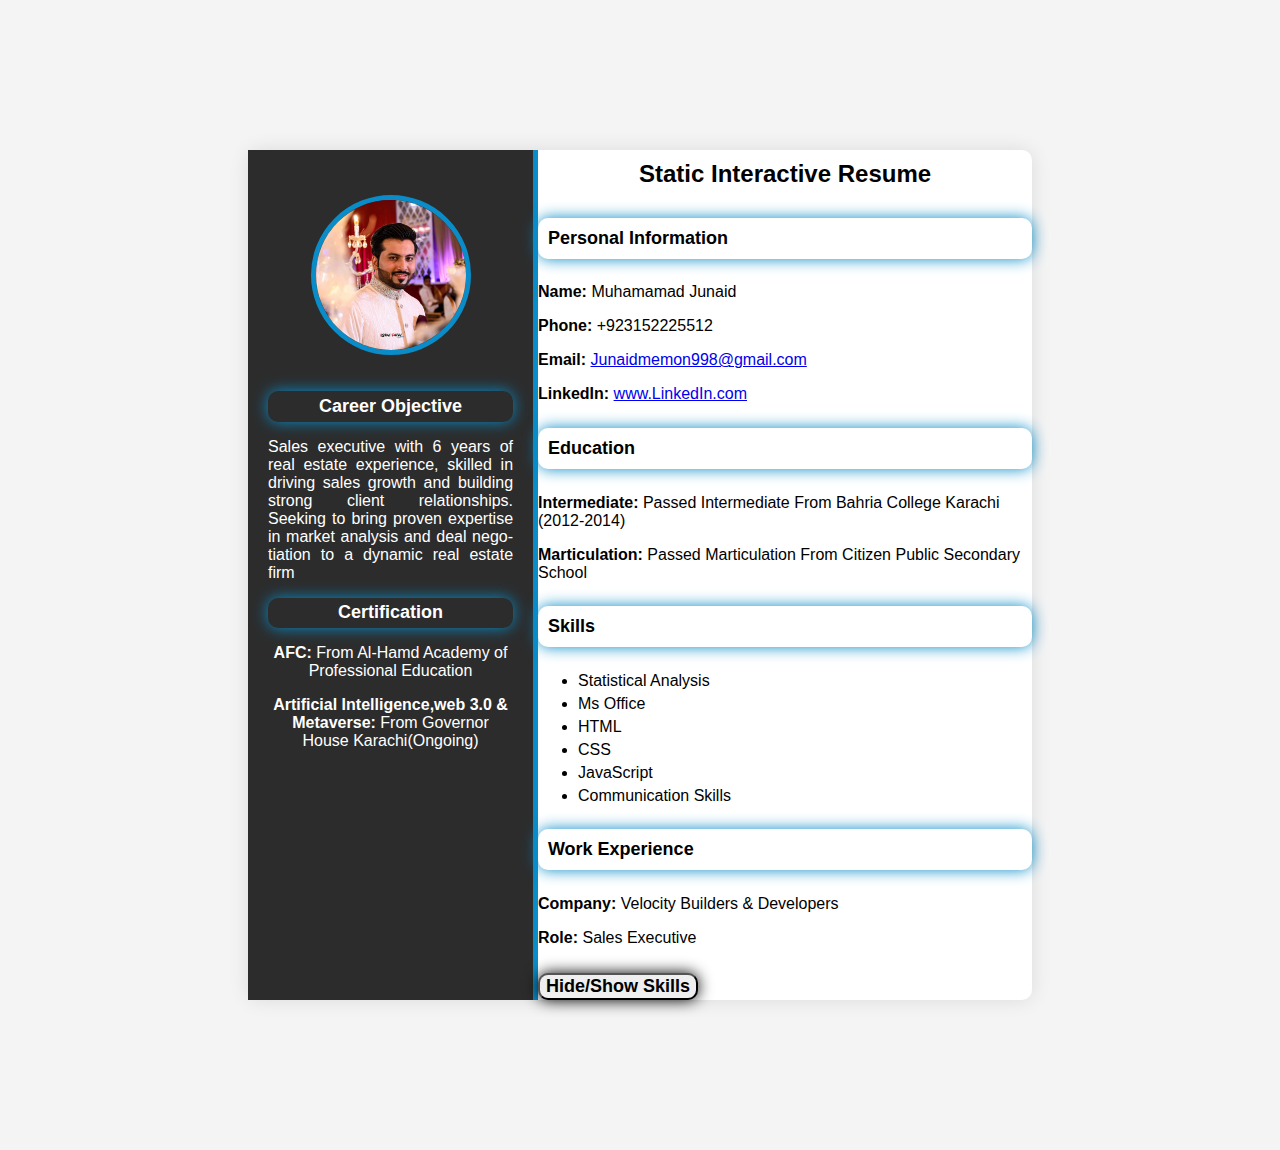
<file: Milestone 1/index.html>
<!DOCTYPE html>
<html lang="en">

<head>
    <meta charset="UTF-8">
    <meta name="viewport" content="width=device-width, initial-scale=1.0">
    <title>Static Interactive Resume</title>
    <link rel="stylesheet" href="style.css">
</head>

<body>
    <div class="resume-container">
        <!-- left section -->
        <div class="left-section">
            <img src="my pic1.jpg" alt="Profile Picture" class="profile-picture">
            <section id="objective">
                <h3 style="color: white;">Career Objective</h3>
                <p style="text-align: justify; hyphens: auto;">Sales executive with 6 years of real estate experience,
                    skilled in driving sales growth and building strong client relationships. Seeking to bring proven
                    expertise in market analysis and deal negotiation to a dynamic real estate firm</p>
            </section>
            <section id="certification">
                <h3 style="color: white;">Certification</h3>
                <p><b>AFC:</b> From Al-Hamd Academy of Professional Education</p>
                <p><b>Artificial Intelligence,web 3.0 & Metaverse:</b> From Governor House Karachi(Ongoing)</p>
            </section>
        </div>

        <!-- Right Section -->
        <div class="Right Section">
            <h1>Static Interactive Resume</h1>
            <!-- Personal Information -->
            <section id="personal-info">
                <h3> Personal Information</h3>
                <p><b>Name:</b> Muhamamad Junaid</p>
                <p><b>Phone:</b> +923152225512</p>
                <p><b>Email:</b> <a href="Junaidmemon998@gmail.com"> Junaidmemon998@gmail.com</a></p>
                <p><b>LinkedIn:</b> <a href="https://www.linkedIn.com/in/muhammad-junaid-07b8ba28b target"
                        target="_blank">www.LinkedIn.com</a></p>
            </section>

            <!-- Education Section -->
            <section id="Eduction">
                <h3>Education</h3>
                <p><b>Intermediate:</b> Passed Intermediate From Bahria College Karachi (2012-2014)</p>
                <p><b>Marticulation:</b> Passed Marticulation From Citizen Public Secondary School</p>
            </section>

            <!-- Skills -->
            <section id="skills">
                <h3>Skills</h3>
                <ul>
                    <li>Statistical Analysis</li>
                    <li>Ms Office</li>
                    <li>HTML</li>
                    <li>CSS</li>
                    <li>JavaScript</li>
                    <li>Communication Skills</li>
                </ul>

            </section>

            <!-- Work Experience -->
            <section id="Work-Experience">
                <h3>Work Experience</h3>
                <p><b>Company:</b> Velocity Builders & Developers</p>
                <p><b>Role:</b> Sales Executive</p>

            </section>
            <!-- Button  To toggle Skills Selection-->
            <button id="toggle-skills"><b>Hide/Show Skills</b></button>
        </div>
    </div>
    <script src="script.js"></script>
</body>

</html>
</file>
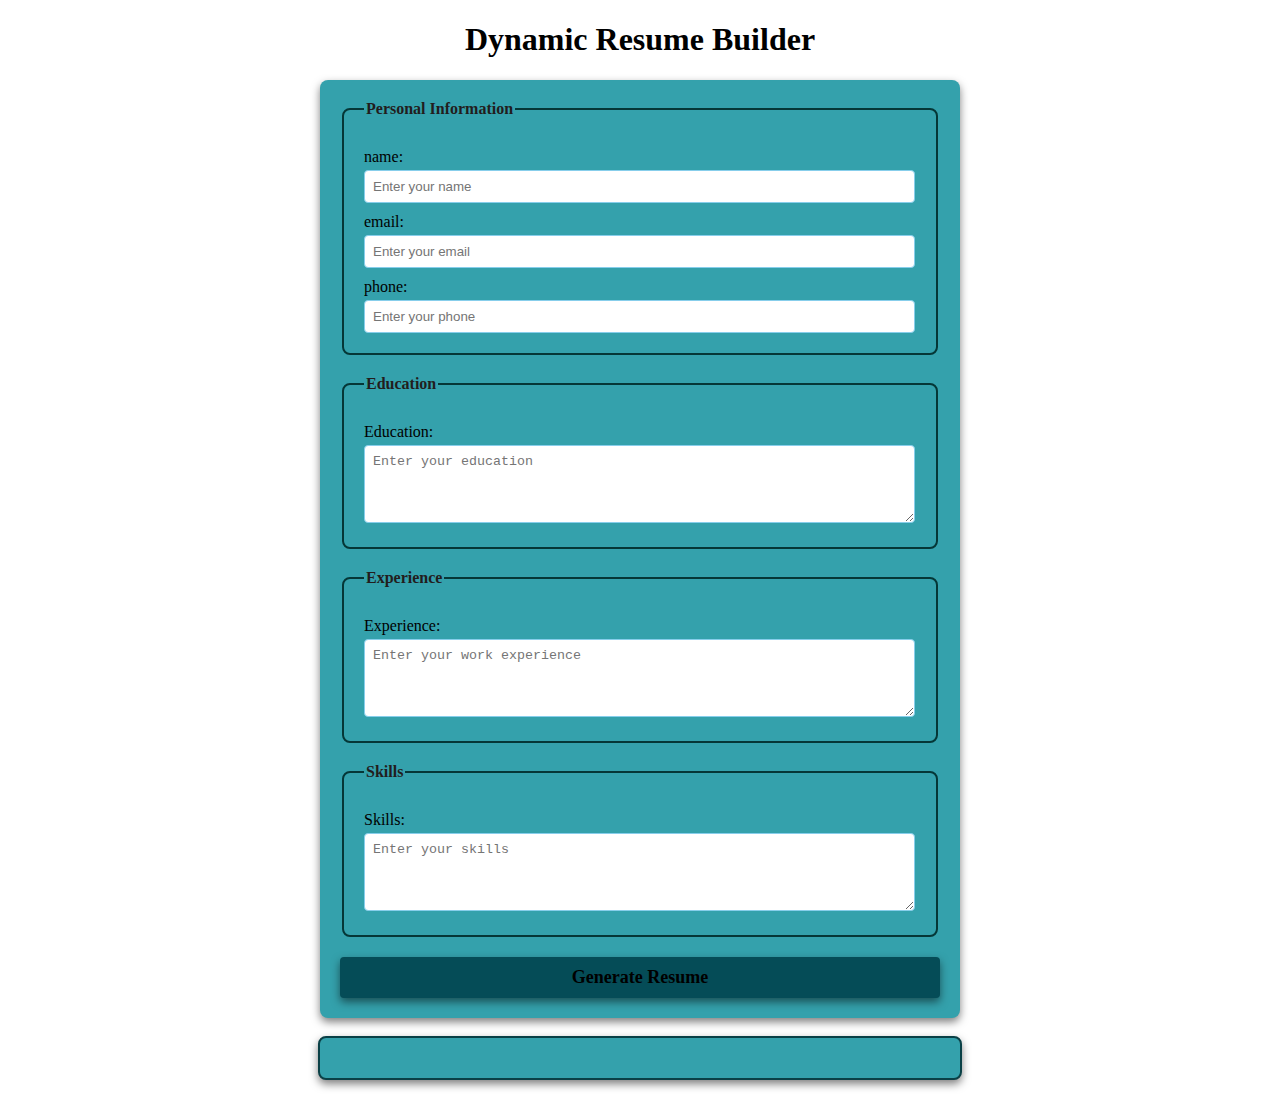
<file: Milestone 3/index.html>
<!DOCTYPE html>
<html lang="en">

<head>
    <meta charset="UTF-8">
    <meta name="viewport" content="width=device-width, initial-scale=1.0">
    <title>Dynamic Resume Builder</title>
    <link rel="stylesheet" href="style.css">
</head>

<body>
    <h1>Dynamic Resume Builder</h1>
    <form id="resume-form">
        <fieldset>
            <legend>Personal Information</legend>
            <label for="name">name:</label>
            <input type="text" id="name" placeholder="Enter your name" required>

            <label for="email">email:</label>
            <input type="email" id="email" placeholder="Enter your email" required>

            <label for="phone">phone:</label>
            <input type="tel" id="phone" placeholder="Enter your phone" required>
        </fieldset>

        <fieldset>
            <legend>Education</legend>
            <label for="education">Education:</label>
            <textarea id="education" placeholder="Enter your education" rows="4" required></textarea>
        </fieldset>

        <fieldset>
            <legend>Experience</legend>
            <label for="experience">Experience:</label>
            <textarea id="experience" placeholder="Enter your work experience" rows="4" required></textarea>
        </fieldset>

        <fieldset>
            <legend>Skills</legend>
            <label for="skills">Skills:</label>
            <textarea id="skills" placeholder="Enter your skills" rows="4" required></textarea>
        </fieldset>

        <button type="submit"><b>Generate Resume</b></button>
    </form>
    <br>
    <!-- Dynamic Resume -->
     <div id="resume-display">
        <!-- Resume will be generated below -->
     </div>
     <script src="script.js"></script>
</body>

</html>
</file>
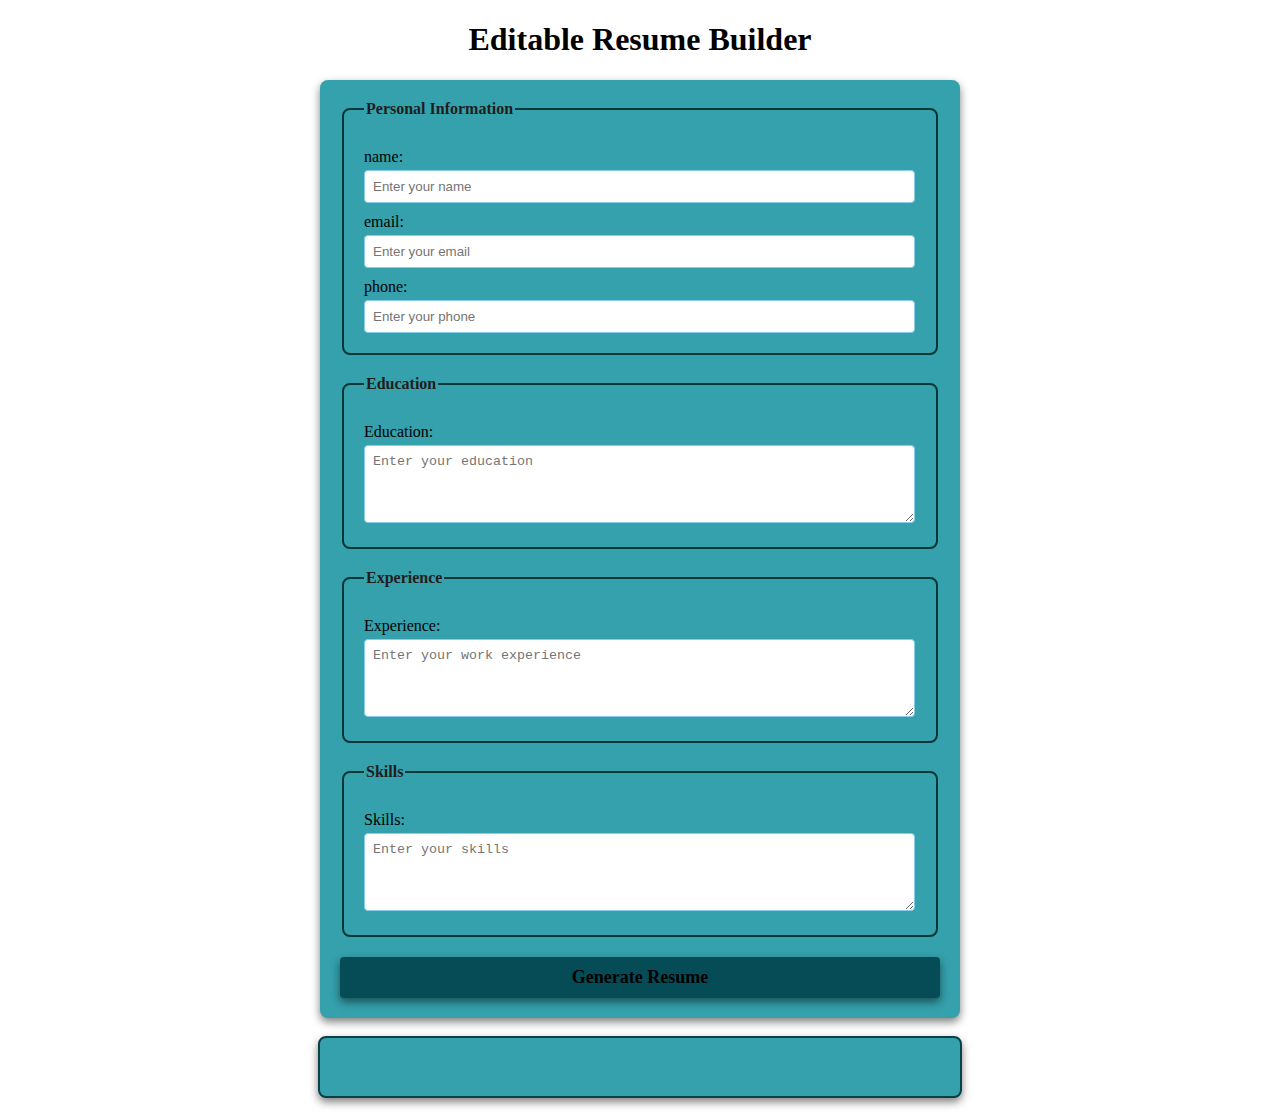
<file: Milestone 4/index.html>
<!DOCTYPE html>
<html lang="en">

<head>
    <meta charset="UTF-8">
    <meta name="viewport" content="width=device-width, initial-scale=1.0">
    <title>Editable Resume Builder</title>
    <link rel="stylesheet" href="style.css">
</head>

<body>
    <h1>Editable Resume Builder</h1>
    <form id="resume-form">
        <fieldset>
            <legend>Personal Information</legend>
            <label for="name">name:</label>
            <input type="text" id="name" placeholder="Enter your name" required>

            <label for="email">email:</label>
            <input type="email" id="email" placeholder="Enter your email" required>

            <label for="phone">phone:</label>
            <input type="tel" id="phone" placeholder="Enter your phone" required>
        </fieldset>

        <fieldset>
            <legend>Education</legend>
            <label for="education">Education:</label>
            <textarea id="education" placeholder="Enter your education" rows="4" required></textarea>
        </fieldset>

        <fieldset>
            <legend>Experience</legend>
            <label for="experience">Experience:</label>
            <textarea id="experience" placeholder="Enter your work experience" rows="4" required></textarea>
        </fieldset>

        <fieldset>
            <legend>Skills</legend>
            <label for="skills">Skills:</label>
            <textarea id="skills" placeholder="Enter your skills" rows="4" required></textarea>
        </fieldset>

        <button type="submit"><b>Generate Resume</b></button>
    </form>
    <br>
    <!-- Dynamic and editable Resume -->
     <div id="resume-display" contenteditable="true">
        <!-- Resume will be generated below -->
     </div>
     <script src="script.js"></script>
</body>

</html>
</file>
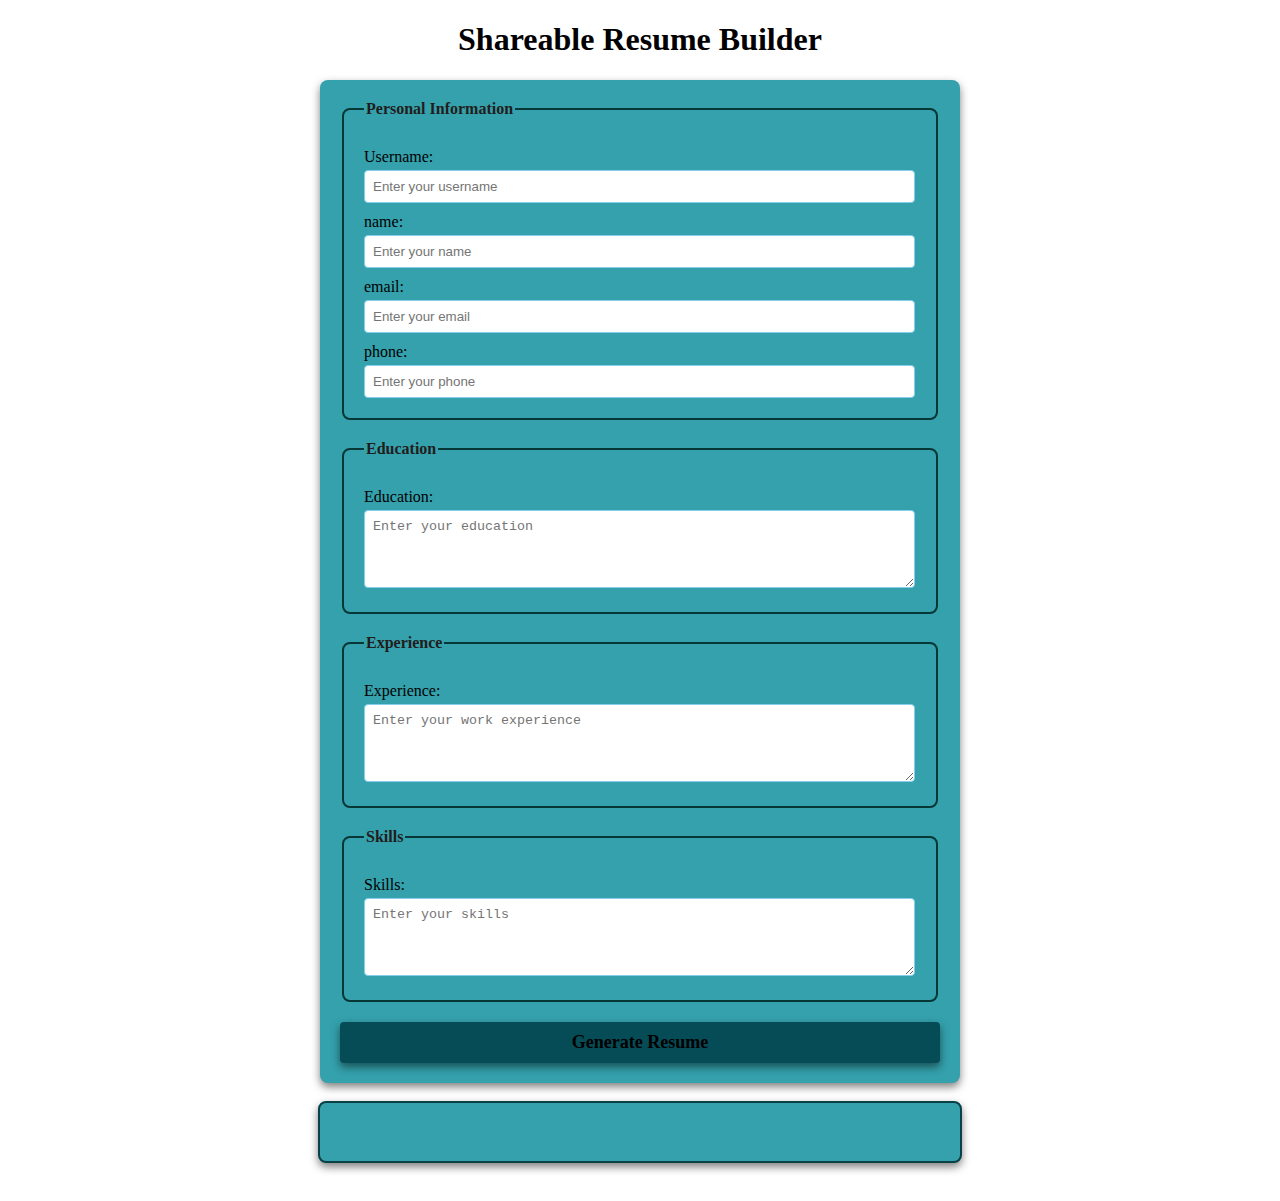
<file: Milestone 5/index.html>
<!DOCTYPE html>
<html lang="en">

<head>
    <meta charset="UTF-8">
    <meta name="viewport" content="width=device-width, initial-scale=1.0">
    <title>Shareable Resume Builder</title>
    <link rel="stylesheet" href="style.css">
</head>

<body>
    <h1>Shareable Resume Builder</h1>
    <form id="resume-form">
        <fieldset>
            <legend>Personal Information</legend>


            <label for="username">Username:</label>
            <input type="text" id="username" placeholder="Enter your username" required>

            <label for="name">name:</label>
            <input type="text" id="name" placeholder="Enter your name" required>

            <label for="email">email:</label>
            <input type="email" id="email" placeholder="Enter your email" required>

            <label for="phone">phone:</label>
            <input type="tel" id="phone" placeholder="Enter your phone" required>
        </fieldset>

        <fieldset>
            <legend>Education</legend>
            <label for="education">Education:</label>
            <textarea id="education" placeholder="Enter your education" rows="4" required></textarea>
        </fieldset>

        <fieldset>
            <legend>Experience</legend>
            <label for="experience">Experience:</label>
            <textarea id="experience" placeholder="Enter your work experience" rows="4" required></textarea>
        </fieldset>

        <fieldset>
            <legend>Skills</legend>
            <label for="skills">Skills:</label>
            <textarea id="skills" placeholder="Enter your skills" rows="4" required></textarea>
        </fieldset>

        <button type="submit"><b>Generate Resume</b></button>
    </form>
    <br>
    <!-- Dynamic and shareable Resume -->
    <div id="resume-display" contenteditable="true">
        <!-- Resume will be generated below -->
    </div>

    <br>
    <!-- Section for the shareable link and download option -->
    <div id="shareable-link-container" style="display: none;">
        <h2>Shareable Link</h2>
        <p>Here is your unique link to view or edit your resume:</p>
        <a href="#" id="shareable-link" target="_blank"></a>
        <br>
        <button id="downlaod-pdf"><b>Download as PDF</b></button>
    </div>

    <script src="script.js"></script>
</body>

</html>
</file>
<file: Milestone 1/style.css>
/* General Styling */
body {
    font-family: 'Arial', sans-serif;
    background-color: #f4f4f4;
    margin: 0;
    padding: 150px;
}

.resume-container {
    display: flex;
    background-color: white;
    width: 80%;
    margin: 0 auto;
    border-radius: 10px;
    box-shadow: 0 0 20px rgba(0, 0, 0, 0.1);
}

/* Left Section Styling */
.left-section {
    background-color: #2c2c2c;
    color: white;
    padding: 20px;
    width: 35%;
    text-align: center;
    border-right: 5px solid rgb(9, 140, 200)
}

.profile-picture {
    width: 150px;
    height: 150px;
    margin-top: 10%;
    border-radius: 50%;
    border: 5px solid rgb(9, 140, 200);
    margin-bottom: 20px;
}

h1 {
    font-size: 24px;
    margin: 10px 0;
    margin-bottom: 30px;
    text-align: center;
}

h3 {
    font-size: 18px;
    padding: 2%;
    margin: 20px 0 10px;
    color: black;
    border-radius: 10px;
    box-shadow: 0 0 15px rgb(9, 140, 200);
    margin-top: 5%;
    margin-bottom: 5%;
}

ul {
    list-style-type: fill round;
    padding: 10;
    margin: 10px 0;
}

ul li {
    margin: 5px 0;
}

/* Right Section Styling */
.right-section {
    padding: 20px;
    width: 65%;
}

button {
    font-family: Arial, sans-serif;
    border-radius: 10px;
    box-shadow: 0 0 15px black;
    cursor: pointer;
    margin-top: 10px;
    font-size: 18px;
}

button:hover {
    background-color: rgb(9, 140, 200)
}
</file>
<file: Milestone 3/style.css>
/* Styling form and resume sections */

body {
    font-family: 'Times New Roman', Times, serif;
    margin: 20px;
    padding: 0;
    background-color: white;
}

form {
    margin: auto;
    background-color: rgb(52, 161, 172);
    border-radius: 8px;
    box-shadow: 0 4px 8px rgba(0, 0, 0, 0.5);
    padding: 20px;
    max-width: 600px;
}

h1 {
    text-align: center;
    color: black;
}

fieldset {
    border: 2px solid #053737;
    border-radius: 8px;
    padding: 20px;
    margin-bottom: 20px;
    background-color:  rgb(52, 161, 172);
}

legend {
    font-weight: bold;
    text-align: left;
    color: rgb(34, 29, 29);
}

label {
    display: block;
    margin-top: 10px;
    color: black;

}

input,textarea {
    margin-top: 4px;
    padding: 8px;
    width: calc(100% - 1px);
    border: 1px solid skyblue;
    border-radius: 4px;
    box-sizing: border-box;
}

button {
    display: block;
    width: 100%;
    background-color: #054c57;
    color: black;
    border: none;
    border-radius: 4px;
    box-shadow: 0 4px 8px rgba(0, 0, 0, 0.5);
    margin-top: 10px;
    font-size: 18px;
    font-family: 'Times New Roman', Times, serif;
    padding: 10px;
    cursor: pointer;
}

button :hover {
    color: rgb(12, 54, 61);
}

#resume-display {
    max-width: 600px;
    margin: auto;
    padding: 20px;
    border: 2px solid rgb(10, 64, 70);
    border-radius: 8px;
    background-color: rgb(52, 161, 172);
    box-shadow: 0 4px 8px rgba(0, 0, 0, 0.5);
}

#resume-display h2 {
    color: black;
}
</file>
<file: Milestone 4/style.css>
/* Styling form and resume sections */

body {
    font-family: 'Times New Roman', Times, serif;
    margin: 20px;
    padding: 0;
    background-color: white;
}

form {
    margin: auto;
    background-color: rgb(52, 161, 172);
    border-radius: 8px;
    box-shadow: 0 4px 8px rgba(0, 0, 0, 0.5);
    padding: 20px;
    max-width: 600px;
}

h1 {
    text-align: center;
    color: black;
}

fieldset {
    border: 2px solid #053737;
    border-radius: 8px;
    padding: 20px;
    margin-bottom: 20px;
    background-color: rgb(52, 161, 172);
}

legend {
    font-weight: bold;
    text-align: left;
    color: rgb(34, 29, 29);
}

label {
    display: block;
    margin-top: 10px;
    color: black;

}

input,
textarea {
    margin-top: 4px;
    padding: 8px;
    width: calc(100% - 1px);
    border: 1px solid skyblue;
    border-radius: 4px;
    box-sizing: border-box;
}

button {
    display: block;
    width: 100%;
    background-color: #054c57;
    color: black;
    border: none;
    border-radius: 4px;
    box-shadow: 0 4px 8px rgba(0, 0, 0, 0.5);
    margin-top: 10px;
    font-size: 18px;
    font-family: 'Times New Roman', Times, serif;
    padding: 10px;
    cursor: pointer;
}

button :hover {
    color: rgb(12, 54, 61);
}

#resume-display {
    max-width: 600px;
    margin: auto;
    padding: 20px;
    border: 2px solid rgb(10, 64, 70);
    border-radius: 8px;
    background-color: rgb(52, 161, 172);
    box-shadow: 0 4px 8px rgba(0, 0, 0, 0.5);
    /* MAKING THE RESUME EDITABLE*/
    outline: none;
}

#resume-display h2 {
    color: black;
}
</file>
<file: Milestone 5/style.css>
/* Styling form and resume sections */

body {
    font-family: 'Times New Roman', Times, serif;
    margin: 20px;
    padding: 0;
    background-color: white;
}

form {
    margin: auto;
    background-color: rgb(52, 161, 172);
    border-radius: 8px;
    box-shadow: 0 4px 8px rgba(0, 0, 0, 0.5);
    padding: 20px;
    max-width: 600px;
}

h1 {
    text-align: center;
    color: black;
}

fieldset {
    border: 2px solid #053737;
    border-radius: 8px;
    padding: 20px;
    margin-bottom: 20px;
    background-color: rgb(52, 161, 172);
}

legend {
    font-weight: bold;
    text-align: left;
    color: rgb(34, 29, 29);
}

label {
    display: block;
    margin-top: 10px;
    color: black;

}

input,
textarea {
    margin-top: 4px;
    padding: 8px;
    width: calc(100% - 1px);
    border: 1px solid skyblue;
    border-radius: 4px;
    box-sizing: border-box;
}

button {
    display: block;
    width: 100%;
    background-color: #054c57;
    color: black;
    border: none;
    border-radius: 4px;
    box-shadow: 0 4px 8px rgba(0, 0, 0, 0.5);
    margin-top: 10px;
    font-size: 18px;
    font-family: 'Times New Roman', Times, serif;
    padding: 10px;
    cursor: pointer;
}

button :hover {
    color: rgb(12, 54, 61);
}

#resume-display {
    max-width: 600px;
    margin: auto;
    padding: 20px;
    border: 2px solid rgb(10, 64, 70);
    border-radius: 8px;
    background-color: rgb(52, 161, 172);
    box-shadow: 0 4px 8px rgba(0, 0, 0, 0.5);
    /* MAKING THE RESUME EDITABLE*/
    outline: none;
}

#resume-display h2 {
    color: black;
}
</file>
